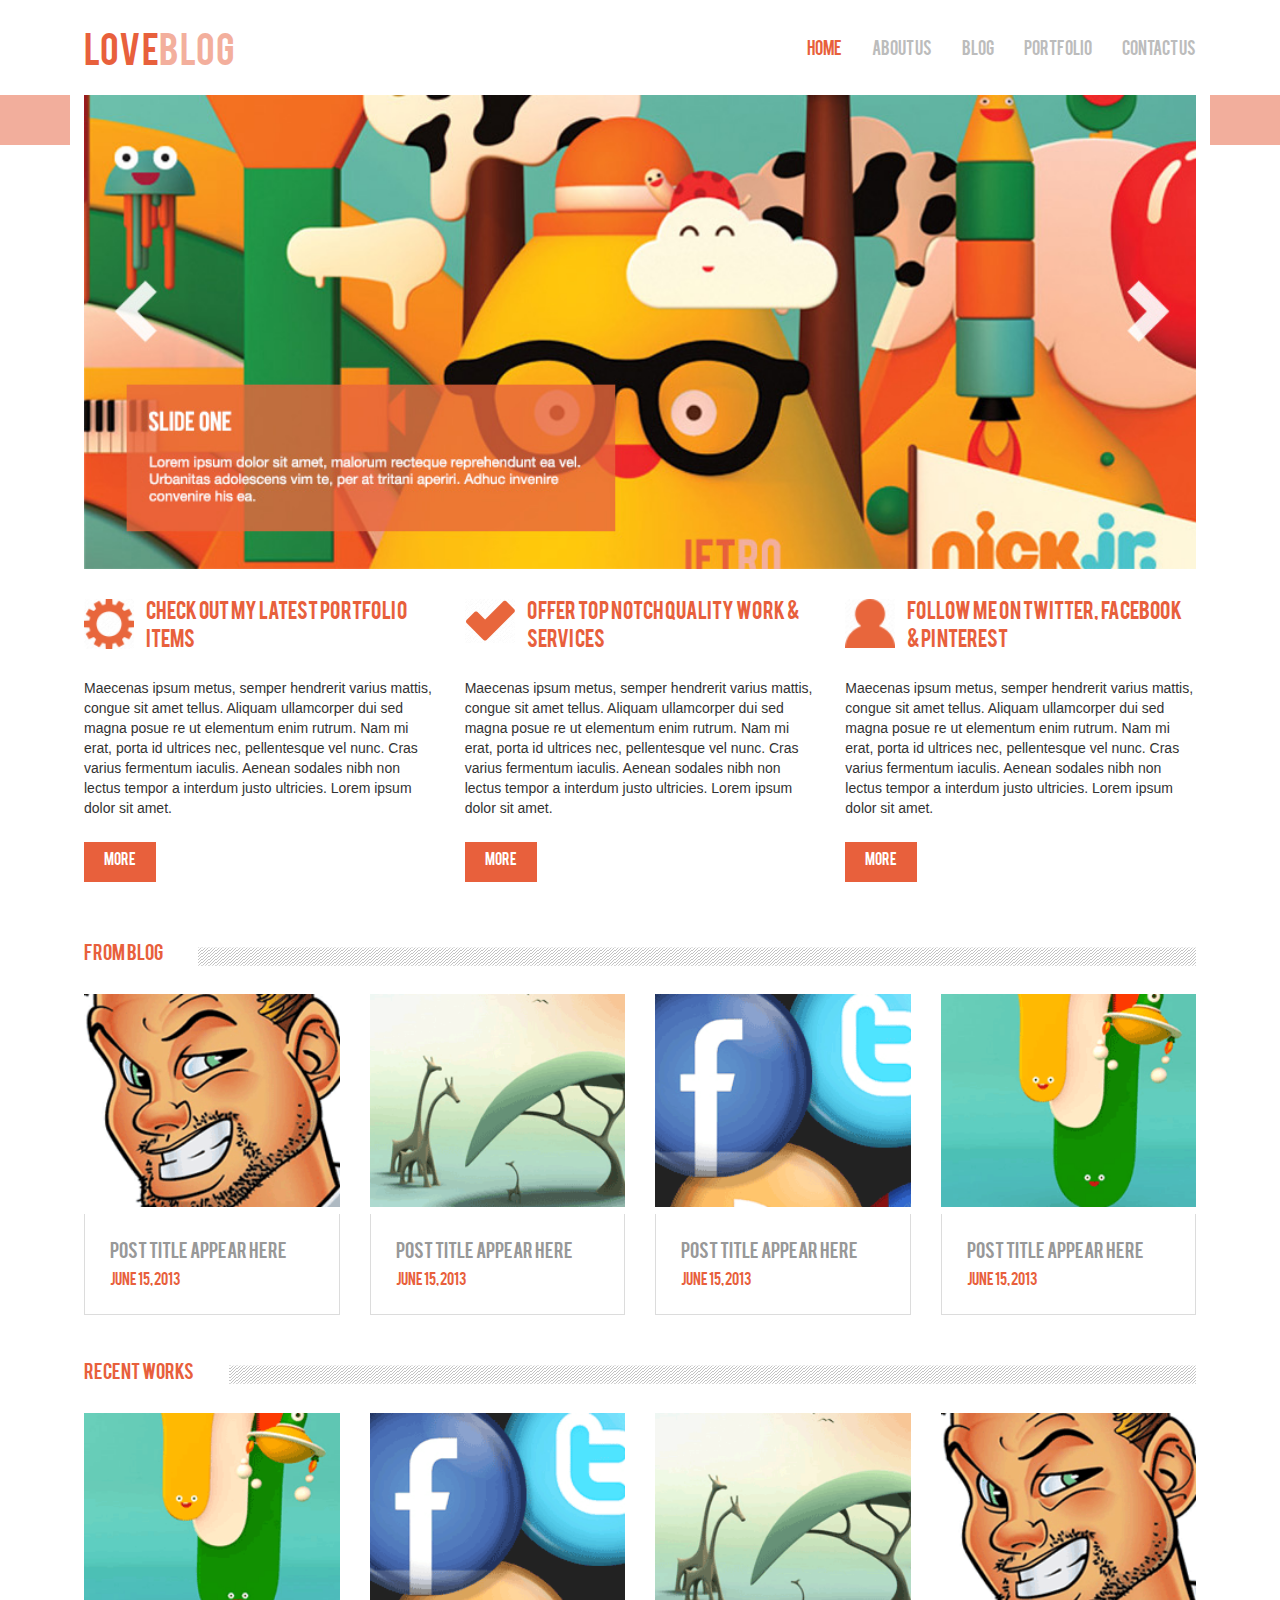
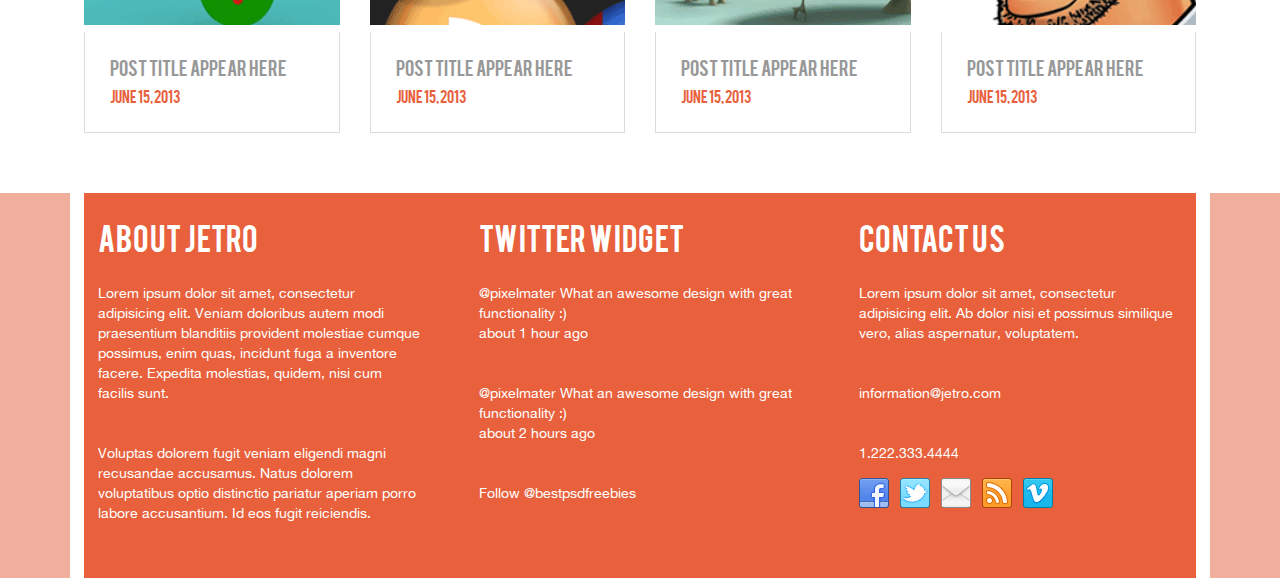
<file: index.html>
<!DOCTYPE html>
<html lang="en">
<head>
	<title>Welcome to my site: LOVEBLOG HOME</title> 
	<meta http-equiv="Content-Type" content="text/html; charset=utf-8" />
	<meta name="viewport" content="width=device-width, initial-scale=1.0">
	
	<link href="assets/css/main.css" rel="stylesheet" media="screen">
    <link href='http://fonts.googleapis.com/css?family=Open+Sans+Condensed:300|Playfair+Display:400italic' rel='stylesheet' type='text/css'/>
</head>

<body>	
	<header class="header_area">
		<nav class="navbar navbar-default navbar-fixed-top">
	      <div class="container">
	        <div class="navbar-header">
	          <button type="button" class="navbar-toggle collapsed" data-toggle="collapse" data-target="#navbar" aria-expanded="false" aria-controls="navbar">
	            <span class="sr-only">Toggle navigation</span>
	            <span class="icon-bar"></span>
	            <span class="icon-bar"></span>
	            <span class="icon-bar"></span>
	          </button>
	          <a class="navbar-brand" href="#">
	          	<h1>LOVE<span>BLOG</span></h1>
	          </a>
	        </div>
	        <div id="navbar" class="navbar-collapse collapse">
	          
	          <ul class="nav navbar-nav navbar-right">
	            <li class="active"><a href="#">home<span class="sr-only">(current)</span></a></li>
	            <li><a href="about-us.html">about us</a></li>
	            <li><a href="blog.html">blog</a></li>
	            <li><a href="portfolio.html">portfolio</a></li>
	            <li><a href="contact-us.html">contact us</a></li>
	          </ul>
	        </div><!--/.nav-collapse -->
	      </div>
	    </nav>
	</header>
	<header class="header_bottom_area"></header>
	<div class="main container">
		<div class="slider_area">
			<img src="assets/images/slider-hero.jpg" alt="LOVEBLOG IMAGEN PRINCIPAL SLIDER">
		</div>
		<section class="structure">
			<div class="row">
				<div class="col-xs-12 col-sm-12 col-md-4 col-lg-4">
					<div class="portfolio">
						<h4>Check out my latest portfolio items</h4>
						<p>Maecenas ipsum metus, semper hendrerit varius mattis, congue sit amet tellus. Aliquam ullamcorper dui sed magna posue re ut elementum enim rutrum. Nam mi erat, porta id ultrices nec, pellentesque vel nunc. Cras varius fermentum iaculis. Aenean sodales nibh non lectus tempor a interdum justo ultricies. Lorem ipsum dolor sit amet.</p>
						<a href="#" class="orangebutton" title="Read more about my portfolio">More</a>
					</div>	
				</div>
				<div class="col-xs-12 col-sm-12 col-md-4 col-lg-4">
					<div class="offer">
						<h4>Offer top notch quality work & services</h4>
						<p>Maecenas ipsum metus, semper hendrerit varius mattis, congue sit amet tellus. Aliquam ullamcorper dui sed magna posue re ut elementum enim rutrum. Nam mi erat, porta id ultrices nec, pellentesque vel nunc. Cras varius fermentum iaculis. Aenean sodales nibh non lectus tempor a interdum justo ultricies. Lorem ipsum dolor sit amet.</p>
						<a href="#" class="orangebutton" title="Read more about my portfolio">More</a>
					</div>	
				</div>
				<div class="col-xs-12 col-sm-12 col-md-4 col-lg-4">
					<div class="follow">
						<h4>Follow me on twitter, Facebook & Pinterest</h4>
						<p>Maecenas ipsum metus, semper hendrerit varius mattis, congue sit amet tellus. Aliquam ullamcorper dui sed magna posue re ut elementum enim rutrum. Nam mi erat, porta id ultrices nec, pellentesque vel nunc. Cras varius fermentum iaculis. Aenean sodales nibh non lectus tempor a interdum justo ultricies. Lorem ipsum dolor sit amet.</p>
						<a href="#" class="orangebutton" title="Read more about my portfolio">More</a>
					</div>	
				</div>
			</div>
		</section>
		<section class="from-blog">
			<h4 class="dash"><span>From Blog</span></h4>
			<div class="row">
				<div class="col-xs-12 col-sm-6 col-md-3 col-lg-3">
					<a href="#" class="post">
						<img src="./assets/images/recent1.png" alt="LOVEBLOG POST IMAGE JUNE 15, 2013">
						<div>
							<h4 class="gray">Post title appear here</h4>
							<h5>June 15, 2013</h5>
						</div>
					</a>
				</div>
				<div class="col-xs-12 col-sm-6 col-md-3 col-lg-3">
					<a href="#" class="post">
						<img src="./assets/images/recent2.png" alt="LOVEBLOG POST IMAGE JUNE 15, 2013">
						<div>
							<h4 class="gray">Post title appear here</h4>
							<h5>June 15, 2013</h5>
						</div>
					</a>
				</div>
				<div class="col-xs-12 col-sm-6 col-md-3 col-lg-3">
					<a href="#" class="post">
						<img src="./assets/images/recent3.png" alt="LOVEBLOG POST IMAGE JUNE 15, 2013">
						<div>
							<h4 class="gray">Post title appear here</h4>
							<h5>June 15, 2013</h5>
						</div>
					</a>
				</div>
				<div class="col-xs-12 col-sm-6 col-md-3 col-lg-3">
					<a href="#" class="post">
						<img src="./assets/images/recent4.png" alt="LOVEBLOG POST IMAGE JUNE 15, 2013">
						<div>
							<h4 class="gray">Post title appear here</h4>
							<h5>June 15, 2013</h5>
						</div>
					</a>
				</div>
			</div>
		</section>
		<section class="recent-works">
			<h4 class="dash"><span>Recent works</span></h4>
			<div class="row">
				<div class="col-xs-12 col-sm-6 col-md-3 col-lg-3">
					<a href="#" class="post">
						<img src="./assets/images/recent4.png" alt="LOVEBLOG POST IMAGE JUNE 15, 2013">
						<div>
							<h4 class="gray">Post title appear here</h4>
							<h5>June 15, 2013</h5>
						</div>
					</a>
				</div>
				<div class="col-xs-12 col-sm-6 col-md-3 col-lg-3">
					<a href="#" class="post">
						<img src="./assets/images/recent3.png" alt="LOVEBLOG POST IMAGE JUNE 15, 2013">
						<div>
							<h4 class="gray">Post title appear here</h4>
							<h5>June 15, 2013</h5>
						</div>
					</a>
				</div>
				<div class="col-xs-12 col-sm-6 col-md-3 col-lg-3">
					<a href="#" class="post">
						<img src="./assets/images/recent2.png" alt="LOVEBLOG POST IMAGE JUNE 15, 2013">
						<div>
							<h4 class="gray">Post title appear here</h4>
							<h5>June 15, 2013</h5>
						</div>
					</a>
				</div>
				<div class="col-xs-12 col-sm-6 col-md-3 col-lg-3">
					<a href="#" class="post">
						<img src="./assets/images/recent1.png" alt="LOVEBLOG POST IMAGE JUNE 15, 2013">
						<div>
							<h4 class="gray">Post title appear here</h4>
							<h5>June 15, 2013</h5>
						</div>
					</a>
				</div>
			</div>
		</section>
	</div>
	<footer>
		<div class="container">
			<div class="border-white">
				<div class="bg-naranja">
					<div class="row">
						<div class="col-xs-12 col-sm-12 col-md-4 col-lg-4">
							<div class="sec-footer">
								<h2>About Jetro</h2>
								<p>
									Lorem ipsum dolor sit amet, consectetur adipisicing elit. Veniam doloribus autem modi praesentium blanditiis provident molestiae cumque possimus, enim quas, incidunt fuga a inventore facere. Expedita molestias, quidem, nisi cum facilis sunt.
								</p>
								<p>
									Voluptas dolorem fugit veniam eligendi magni recusandae accusamus. Natus dolorem voluptatibus optio distinctio pariatur aperiam porro labore accusantium. Id eos fugit reiciendis.
								</p>
							</div>	
						</div>
						<div class="col-xs-12 col-sm-12 col-md-4 col-lg-4">
							<div class="sec-footer">
								<h2>Twitter Widget</h2>
								<p>
									<a href="#">@pixelmater</a> What an awesome design with great functionality :)
									<br>
									about 1 hour ago
								</p>
								<p>
									<a href="#">@pixelmater</a> What an awesome design with great functionality :)
									<br>
									about 2 hours ago
								</p>
								<p>
									Follow <a href="#">@bestpsdfreebies</a>
								</p>
							</div>	
						</div>
						<div class="col-xs-12 col-sm-12 col-md-4 col-lg-4">
							<div class="sec-footer">
								<h2>contact Us</h2>
								<p>
									Lorem ipsum dolor sit amet, consectetur adipisicing elit. Ab dolor nisi et possimus similique vero, alias aspernatur, voluptatem.
								</p>
								<p>
									<a href="#">information@jetro.com</a>
								</p>
								<a href="#">1.222.333.4444</a>
								<ul>
									<a href="#">
										<img src="./assets/images/social-fb.png" alt="LOVEBLOG FACEBOOK">
									</a>
									<a href="#">
										<img src="./assets/images/social-tw.png" alt="LOVEBLOG TWITTER">
									</a>
									<a href="#">
										<img src="./assets/images/social-mail.png" alt="LOVEBLOG MAIL">
									</a>
									<a href="#">
										<img src="./assets/images/social-wf.png" alt="LOVEBLOG WIFI">
									</a>
									<a href="#">
										<img src="./assets/images/social-vimeo.png" alt="LOVEBLOG VIMEO">
									</a>
								</ul>
							</div>	
						</div>
					</div>
				</div>	
			</div>	
		</div>
	</footer>

		<!-- BOOTSTRAP JAVASCRIPT -->
    <script src="https://code.jquery.com/jquery-1.10.2.min.js"></script>
    <script type="text/javascript" src="./assets/js/bootstrap.min.js"></script>	
</body>
</html>
</file>
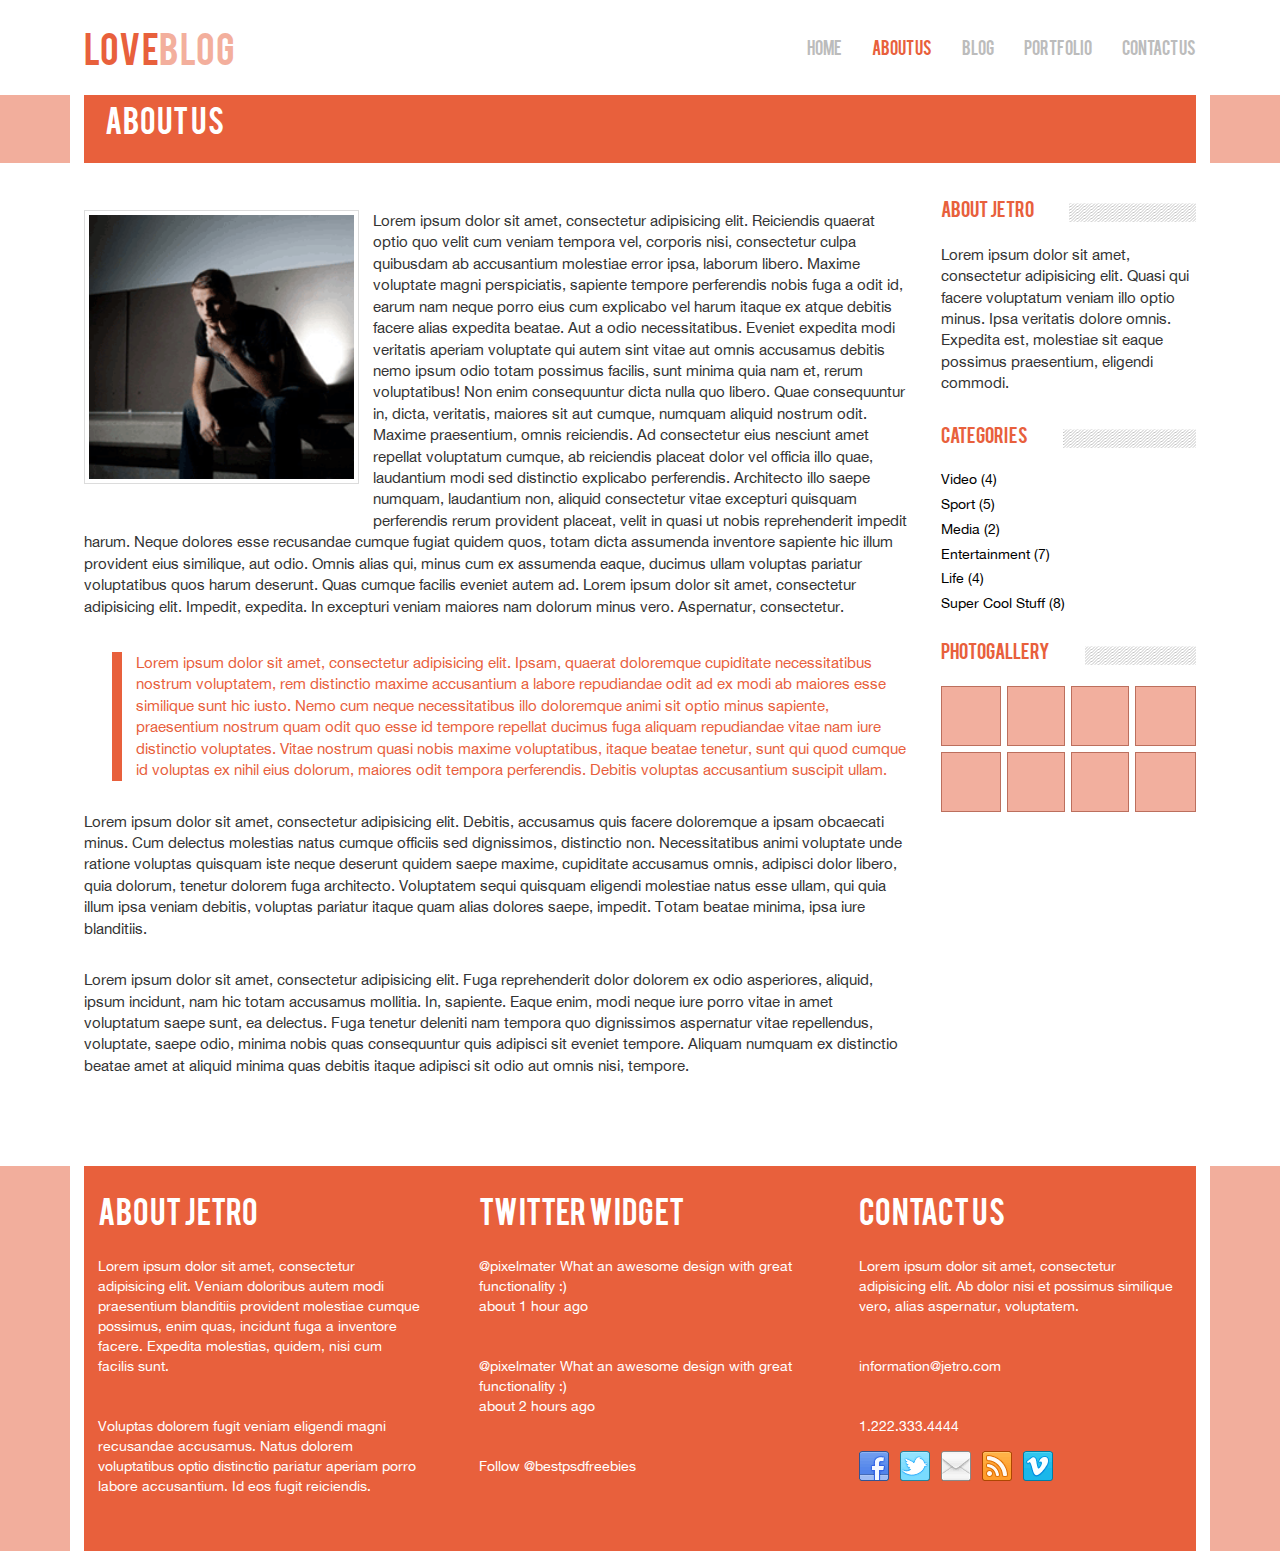
<file: about-us.html>
<!DOCTYPE html>
<html lang="en">
<head>
	<title>LOVEBLOG ABOUT US</title> 
	<meta http-equiv="Content-Type" content="text/html; charset=utf-8" />
	<meta name="viewport" content="width=device-width, initial-scale=1.0">
	
	<link href="assets/css/main.css" rel="stylesheet" media="screen">
    <link href='http://fonts.googleapis.com/css?family=Open+Sans+Condensed:300|Playfair+Display:400italic' rel='stylesheet' type='text/css'/>
</head>

<body>	
	<header class="header_area">
		<nav class="navbar navbar-default navbar-fixed-top">
	      <div class="container">
	        <div class="navbar-header">
	          <button type="button" class="navbar-toggle collapsed" data-toggle="collapse" data-target="#navbar" aria-expanded="false" aria-controls="navbar">
	            <span class="sr-only">Toggle navigation</span>
	            <span class="icon-bar"></span>
	            <span class="icon-bar"></span>
	            <span class="icon-bar"></span>
	          </button>
	          <a class="navbar-brand" href="#">
	          	<h1>LOVE<span>BLOG</span></h1>
	          </a>
	        </div>
	        <div id="navbar" class="navbar-collapse collapse">
	          
	          <ul class="nav navbar-nav navbar-right">
	            <li><a href="index.html">home</a></li>
	            <li class="active"><a href="#">about us<span class="sr-only">(current)</span></a></li>
	            <li><a href="blog.html">blog</a></li>
	            <li><a href="portfolio.html">portfolio</a></li>
	            <li><a href="contact-us.html">contact us</a></li>
	          </ul>
	        </div><!--/.nav-collapse -->
	      </div>
	    </nav>
	</header>

	<header class="header_areabaja">
		<div class="container">
			<div class="border-white">
				<div class="bg-naranja">
					<h2>ABOUT US</h2>
				</div>
			</div>
		</div>		
	</header>

	<div class="main container">
		
		<section class="body-about-us">
			<div class="row">
				<div class="col-xs-12 col-sm-8 col-md-9 col-lg-9">
					<div class="author-info">
						<div class="img-borde pull-left">
							<img src="./assets/images/author.png" alt="LOVEBLOG AUTHOR IMAGE" class="img-responsive">
						</div>
						<p>Lorem ipsum dolor sit amet, consectetur adipisicing elit. Reiciendis quaerat optio quo velit cum veniam tempora vel, corporis nisi, consectetur culpa quibusdam ab accusantium molestiae error ipsa, laborum libero. Maxime voluptate magni perspiciatis, sapiente tempore perferendis nobis fuga a odit id, earum nam neque porro eius cum explicabo vel harum itaque ex atque debitis facere alias expedita beatae. Aut a odio necessitatibus. Eveniet expedita modi veritatis aperiam voluptate qui autem sint vitae aut omnis accusamus debitis nemo ipsum odio totam possimus facilis, sunt minima quia nam et, rerum voluptatibus! Non enim consequuntur dicta nulla quo libero. Quae consequuntur in, dicta, veritatis, maiores sit aut cumque, numquam aliquid nostrum odit. Maxime praesentium, omnis reiciendis. Ad consectetur eius nesciunt amet repellat voluptatum cumque, ab reiciendis placeat dolor vel officia illo quae, laudantium modi sed distinctio explicabo perferendis. Architecto illo saepe numquam, laudantium non, aliquid consectetur vitae excepturi quisquam perferendis rerum provident placeat, velit in quasi ut nobis reprehenderit impedit harum. Neque dolores esse recusandae cumque fugiat quidem quos, totam dicta assumenda inventore sapiente hic illum provident eius similique, aut odio. Omnis alias qui, minus cum ex assumenda eaque, ducimus ullam voluptas pariatur voluptatibus quos harum deserunt. Quas cumque facilis eveniet autem ad. Lorem ipsum dolor sit amet, consectetur adipisicing elit. Impedit, expedita. In excepturi veniam maiores nam dolorum minus vero. Aspernatur, consectetur.</p>
						<p class="orangetext">Lorem ipsum dolor sit amet, consectetur adipisicing elit. Ipsam, quaerat doloremque cupiditate necessitatibus nostrum voluptatem, rem distinctio maxime accusantium a labore repudiandae odit ad ex modi ab maiores esse similique sunt hic iusto. Nemo cum neque necessitatibus illo doloremque animi sit optio minus sapiente, praesentium nostrum quam odit quo esse id tempore repellat ducimus fuga aliquam repudiandae vitae nam iure distinctio voluptates. Vitae nostrum quasi nobis maxime voluptatibus, itaque beatae tenetur, sunt qui quod cumque id voluptas ex nihil eius dolorum, maiores odit tempora perferendis. Debitis voluptas accusantium suscipit ullam.</p>
						<p>Lorem ipsum dolor sit amet, consectetur adipisicing elit. Debitis, accusamus quis facere doloremque a ipsam obcaecati minus. Cum delectus molestias natus cumque officiis sed dignissimos, distinctio non. Necessitatibus animi voluptate unde ratione voluptas quisquam iste neque deserunt quidem saepe maxime, cupiditate accusamus omnis, adipisci dolor libero, quia dolorum, tenetur dolorem fuga architecto. Voluptatem sequi quisquam eligendi molestiae natus esse ullam, qui quia illum ipsa veniam debitis, voluptas pariatur itaque quam alias dolores saepe, impedit. Totam beatae minima, ipsa iure blanditiis.</p>
						<p>Lorem ipsum dolor sit amet, consectetur adipisicing elit. Fuga reprehenderit dolor dolorem ex odio asperiores, aliquid, ipsum incidunt, nam hic totam accusamus mollitia. In, sapiente. Eaque enim, modi neque iure porro vitae in amet voluptatum saepe sunt, ea delectus. Fuga tenetur deleniti nam tempora quo dignissimos aspernatur vitae repellendus, voluptate, saepe odio, minima nobis quas consequuntur quis adipisci sit eveniet tempore. Aliquam numquam ex distinctio beatae amet at aliquid minima quas debitis itaque adipisci sit odio aut omnis nisi, tempore.</p>
					</div>	
				</div>
				<aside class="col-xs-12 col-sm-4 col-md-3 col-lg-3">
					<h4 class="dash lessmg"><span>About Jetro</span></h4>
					<p>Lorem ipsum dolor sit amet, consectetur adipisicing elit. Quasi qui facere voluptatum veniam illo optio minus. Ipsa veritatis dolore omnis. Expedita est, molestiae sit eaque possimus praesentium, eligendi commodi.</p>
					<h4 class="dash lessmg"><span>Categories</span></h4>
						<ul>
							<li><a href="#">Video (4)</a></li>
							<li><a href="#">Sport (5)</a></li>
							<li><a href="#">Media (2)</a></li>
							<li><a href="#">Entertainment (7)</a></li>
							<li><a href="#">Life (4)</a></li>
							<li><a href="#">Super Cool Stuff (8)</a></li>
						</ul>
					<h4 class="dash lessmg"><span>Photogallery</span></h4>
					<div class="row mg-0 mb-6">
						<div class="col-xs-3 col-sm-3 col-md-3 col-lg-3 pd-0 pr-3">
							<div class="orangebox"></div>
						</div>
						<div class="col-xs-3 col-sm-3 col-md-3 col-lg-3 pd-0 plr-3">
							<div class="orangebox"></div>
						</div>
						<div class="col-xs-3 col-sm-3 col-md-3 col-lg-3 pd-0 plr-3">
							<div class="orangebox"></div>
						</div>
						<div class="col-xs-3 col-sm-3 col-md-3 col-lg-3 pd-0 pl-3">
							<div class="orangebox"></div>
						</div>
					</div>
					<div class="row mg-0">
						<div class="col-xs-3 col-sm-3 col-md-3 col-lg-3 pd-0 pr-3">
							<div class="orangebox"></div>
						</div>
						<div class="col-xs-3 col-sm-3 col-md-3 col-lg-3 pd-0 plr-3">
							<div class="orangebox"></div>
						</div>
						<div class="col-xs-3 col-sm-3 col-md-3 col-lg-3 pd-0 plr-3">
							<div class="orangebox"></div>
						</div>
						<div class="col-xs-3 col-sm-3 col-md-3 col-lg-3 pd-0 pl-3">
							<div class="orangebox"></div>
						</div>
					</div>
				</aside>
			</div>
		</section>
	</div>
	<footer>
		<div class="container">
			<div class="border-white">
				<div class="bg-naranja">
					<div class="row">
						<div class="col-xs-12 col-sm-12 col-md-4 col-lg-4">
							<div class="sec-footer">
								<h2>About Jetro</h2>
								<p>
									Lorem ipsum dolor sit amet, consectetur adipisicing elit. Veniam doloribus autem modi praesentium blanditiis provident molestiae cumque possimus, enim quas, incidunt fuga a inventore facere. Expedita molestias, quidem, nisi cum facilis sunt.
								</p>
								<p>
									Voluptas dolorem fugit veniam eligendi magni recusandae accusamus. Natus dolorem voluptatibus optio distinctio pariatur aperiam porro labore accusantium. Id eos fugit reiciendis.
								</p>
							</div>	
						</div>
						<div class="col-xs-12 col-sm-12 col-md-4 col-lg-4">
							<div class="sec-footer">
								<h2>Twitter Widget</h2>
								<p>
									<a href="#">@pixelmater</a> What an awesome design with great functionality :)
									<br>
									about 1 hour ago
								</p>
								<p>
									<a href="#">@pixelmater</a> What an awesome design with great functionality :)
									<br>
									about 2 hours ago
								</p>
								<p>
									Follow <a href="#">@bestpsdfreebies</a>
								</p>
							</div>	
						</div>
						<div class="col-xs-12 col-sm-12 col-md-4 col-lg-4">
							<div class="sec-footer">
								<h2>contact Us</h2>
								<p>
									Lorem ipsum dolor sit amet, consectetur adipisicing elit. Ab dolor nisi et possimus similique vero, alias aspernatur, voluptatem.
								</p>
								<p>
									<a href="#">information@jetro.com</a>
								</p>
								<a href="#">1.222.333.4444</a>
								<ul>
									<a href="#">
										<img src="./assets/images/social-fb.png" alt="LOVEBLOG FACEBOOK">
									</a>
									<a href="#">
										<img src="./assets/images/social-tw.png" alt="LOVEBLOG TWITTER">
									</a>
									<a href="#">
										<img src="./assets/images/social-mail.png" alt="LOVEBLOG MAIL">
									</a>
									<a href="#">
										<img src="./assets/images/social-wf.png" alt="LOVEBLOG WIFI">
									</a>
									<a href="#">
										<img src="./assets/images/social-vimeo.png" alt="LOVEBLOG VIMEO">
									</a>
								</ul>
							</div>	
						</div>
					</div>
				</div>	
			</div>	
		</div>
	</footer>

		<!-- BOOTSTRAP JAVASCRIPT -->
    <script src="https://code.jquery.com/jquery-1.10.2.min.js"></script>
    <script type="text/javascript" src="./assets/js/bootstrap.min.js"></script>	
</body>
</html>
</file>
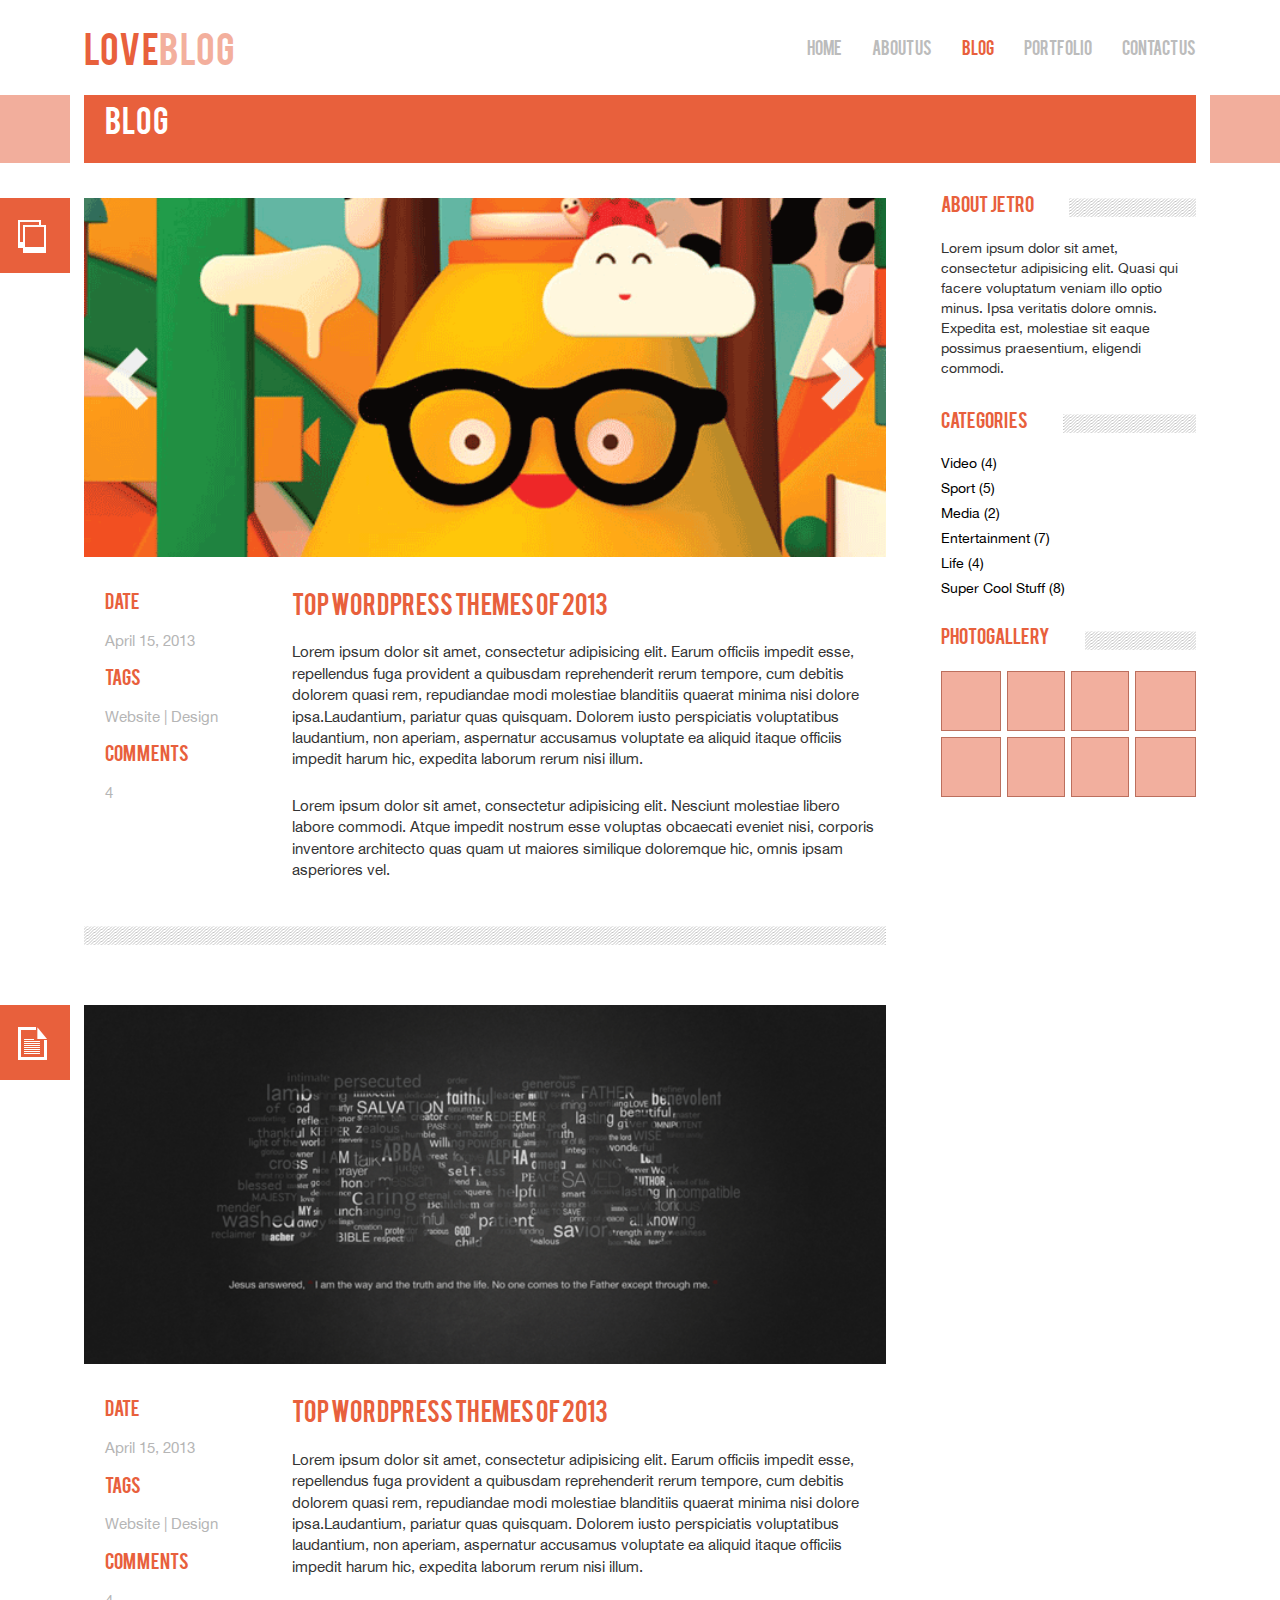
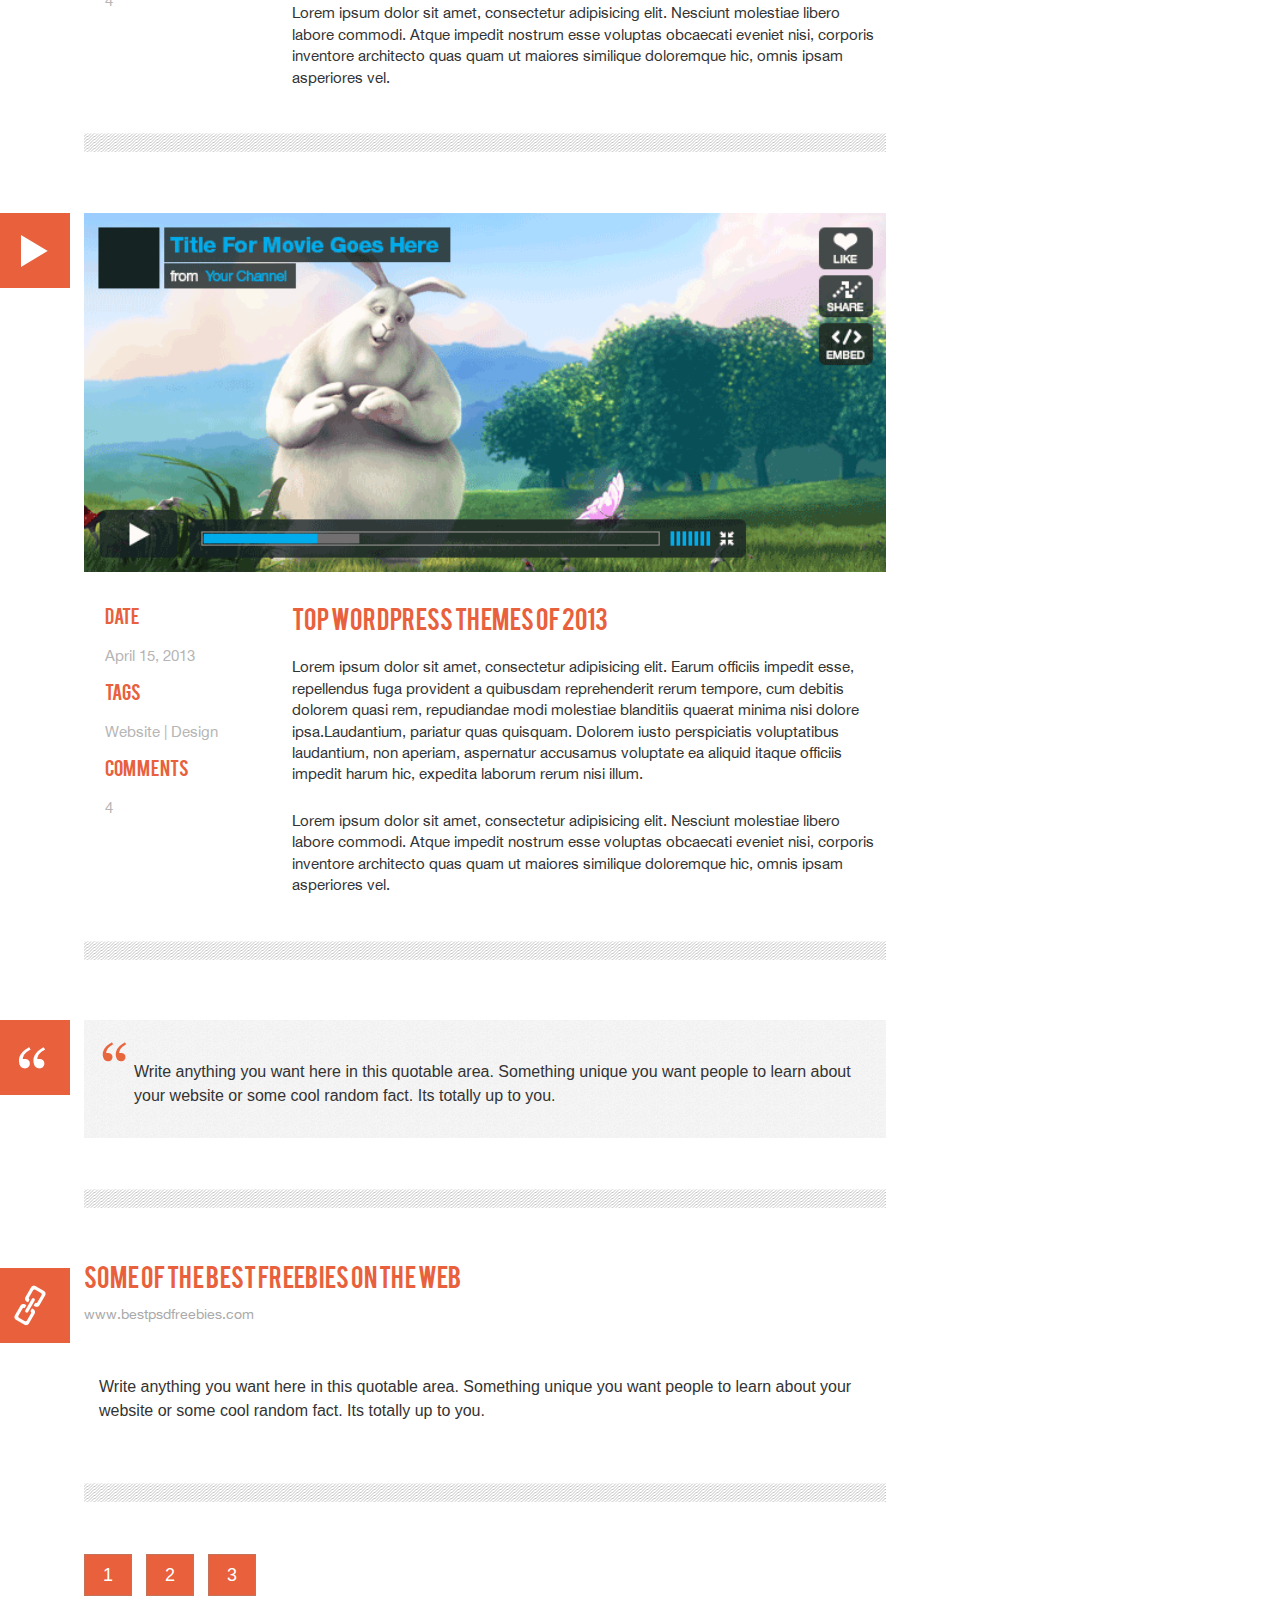
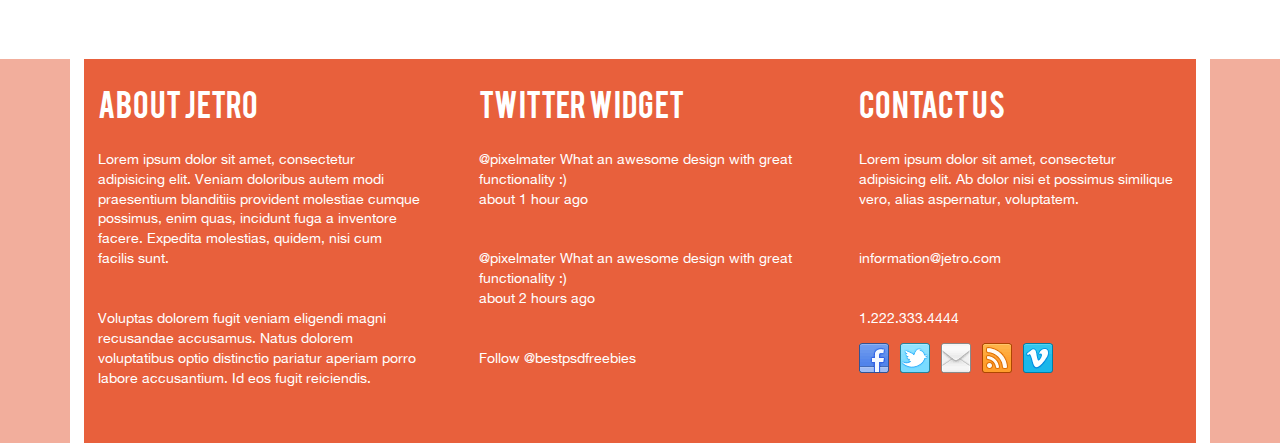
<file: blog.html>
<!DOCTYPE html>
<html lang="en">
<head>
	<title>LOVEBLOG BLOG</title> 
	<meta http-equiv="Content-Type" content="text/html; charset=utf-8" />
	<meta name="viewport" content="width=device-width, initial-scale=1.0">
	
	<link href="assets/css/main.css" rel="stylesheet" media="screen">
    <link href='http://fonts.googleapis.com/css?family=Open+Sans+Condensed:300|Playfair+Display:400italic' rel='stylesheet' type='text/css'/>
</head>

<body>	
	<header class="header_area">
		<nav class="navbar navbar-default navbar-fixed-top">
	      <div class="container">
	        <div class="navbar-header">
	          <button type="button" class="navbar-toggle collapsed" data-toggle="collapse" data-target="#navbar" aria-expanded="false" aria-controls="navbar">
	            <span class="sr-only">Toggle navigation</span>
	            <span class="icon-bar"></span>
	            <span class="icon-bar"></span>
	            <span class="icon-bar"></span>
	          </button>
	          <a class="navbar-brand" href="#">
	          	<h1>LOVE<span>BLOG</span></h1>
	          </a>
	        </div>
	        <div id="navbar" class="navbar-collapse collapse">
	          
	          <ul class="nav navbar-nav navbar-right">
	            <li><a href="index.html">home</a></li>
	            <li><a href="about-us.html">about us</a></li>
	            <li class="active"><a href="#">blog<span class="sr-only">(current)</span></a></li>
	            <li><a href="portfolio.html">portfolio</a></li>
	            <li><a href="contact-us.html">contact us</a></li>
	          </ul>
	        </div><!--/.nav-collapse -->
	      </div>
	    </nav>
	</header>

	<header class="header_areabaja">
		<div class="container">
			<div class="border-white">
				<div class="bg-naranja">
					<h2>BLOG</h2>
				</div>
			</div>
		</div>		
	</header>

	<div class="main container">
		
		<section class="body-blog">
			<div class="row">
				<div class="col-xs-12 col-sm-8 col-md-9 col-lg-9 pr-40">
					<img src="./assets/images/icon1.png" alt="LOVEBLOG ICON" class="position-absolute img-icon">
					<img src="./assets/images/post1.png" alt="LOVEBLOG BLOG SLIDER IMAGE" class="img-responsive w-100">
					<div class="row blog-main">
						<div class="col-xs-4 col-sm-4 col-md-3 col-lg-3">
							<div class="sidebar">
								<h4>Date</h4>
								<p>April 15, 2013</p>
								<h4>Tags</h4>
								<p>Website | Design</p>
								<h4>Comments</h4>
								<p>4</p>
							</div>
						</div>
						<div class="col-xs-8 col-sm-8 col-md-9 col-lg-9">
							<h3>Top Wordpress Themes of 2013</h3>
							<p>Lorem ipsum dolor sit amet, consectetur adipisicing elit. Earum officiis impedit esse, repellendus fuga provident a quibusdam reprehenderit rerum tempore, cum debitis dolorem quasi rem, repudiandae modi molestiae blanditiis quaerat minima nisi dolore ipsa.Laudantium, pariatur quas quisquam. Dolorem iusto perspiciatis voluptatibus laudantium, non aperiam, aspernatur accusamus voluptate ea aliquid itaque officiis impedit harum hic, expedita laborum rerum nisi illum.</p>
							<p>Lorem ipsum dolor sit amet, consectetur adipisicing elit. Nesciunt molestiae libero labore commodi. Atque impedit nostrum esse voluptas obcaecati eveniet nisi, corporis inventore architecto quas quam ut maiores similique doloremque hic, omnis ipsam asperiores vel.</p>
						</div>
					</div>
					<div class="dash only"></div>
					<img src="./assets/images/icon2.png" alt="LOVEBLOG ICON" class="position-absolute img-icon">
					<img src="./assets/images/post2.png" alt="LOVEBLOG BLOG SLIDER IMAGE" class="img-responsive w-100">
					<div class="row blog-main">
						<div class="col-xs-4 col-sm-4 col-md-3 col-lg-3">
							<div class="sidebar">
								<h4>Date</h4>
								<p>April 15, 2013</p>
								<h4>Tags</h4>
								<p>Website | Design</p>
								<h4>Comments</h4>
								<p>4</p>
							</div>
						</div>
						<div class="col-xs-8 col-sm-8 col-md-9 col-lg-9">
							<h3>Top Wordpress Themes of 2013</h3>
							<p>Lorem ipsum dolor sit amet, consectetur adipisicing elit. Earum officiis impedit esse, repellendus fuga provident a quibusdam reprehenderit rerum tempore, cum debitis dolorem quasi rem, repudiandae modi molestiae blanditiis quaerat minima nisi dolore ipsa.Laudantium, pariatur quas quisquam. Dolorem iusto perspiciatis voluptatibus laudantium, non aperiam, aspernatur accusamus voluptate ea aliquid itaque officiis impedit harum hic, expedita laborum rerum nisi illum.</p>
							<p>Lorem ipsum dolor sit amet, consectetur adipisicing elit. Nesciunt molestiae libero labore commodi. Atque impedit nostrum esse voluptas obcaecati eveniet nisi, corporis inventore architecto quas quam ut maiores similique doloremque hic, omnis ipsam asperiores vel.</p>
						</div>
					</div>
					<div class="dash only"></div>
					<img src="./assets/images/icon3.png" alt="LOVEBLOG ICON" class="position-absolute img-icon">
					<img src="./assets/images/post3.png" alt="LOVEBLOG BLOG SLIDER IMAGE" class="img-responsive w-100">
					<div class="row blog-main">
						<div class="col-xs-4 col-sm-4 col-md-3 col-lg-3">
							<div class="sidebar">
								<h4>Date</h4>
								<p>April 15, 2013</p>
								<h4>Tags</h4>
								<p>Website | Design</p>
								<h4>Comments</h4>
								<p>4</p>
							</div>
						</div>
						<div class="col-xs-8 col-sm-8 col-md-9 col-lg-9">
							<h3>Top Wordpress Themes of 2013</h3>
							<p>Lorem ipsum dolor sit amet, consectetur adipisicing elit. Earum officiis impedit esse, repellendus fuga provident a quibusdam reprehenderit rerum tempore, cum debitis dolorem quasi rem, repudiandae modi molestiae blanditiis quaerat minima nisi dolore ipsa.Laudantium, pariatur quas quisquam. Dolorem iusto perspiciatis voluptatibus laudantium, non aperiam, aspernatur accusamus voluptate ea aliquid itaque officiis impedit harum hic, expedita laborum rerum nisi illum.</p>
							<p>Lorem ipsum dolor sit amet, consectetur adipisicing elit. Nesciunt molestiae libero labore commodi. Atque impedit nostrum esse voluptas obcaecati eveniet nisi, corporis inventore architecto quas quam ut maiores similique doloremque hic, omnis ipsam asperiores vel.</p>
						</div>
					</div>
					<div class="dash only"></div>
					<img src="./assets/images/icon4.png" alt="LOVEBLOG ICON" class="position-absolute img-icon">
					<p class="bg-quote"><img src="./assets/images/quote.png" alt="LOVEBLOG QUOT IMAGE" class="position-absolute img-quote">Write anything you want here in this quotable area. Something unique you want people to learn about your website or some cool random fact. Its totally up to you.</p>
					<div class="dash only mb-60"></div>
					<img src="./assets/images/icon5.png" alt="LOVEBLOG ICON" class="position-absolute img-icon">
					<h3>SOME OF THE BEST FREEBIES ON THE WEB</h3>
					<a href="#" class="www-best">www.bestpsdfreebies.com</a>
					<p class="blog-text">Write anything you want here in this quotable area. Something unique you want people to learn about your website or some cool random fact. Its totally up to you.</p>
					<div class="dash only"></div>
					<ul class="paginacion">
						<li><a href="#" class="active">1</a></li>
						<li><a href="#" class="active">2</a></li>
						<li><a href="#" class="active">3</a></li>
					</ul>
				</div>
				<aside class="col-xs-12 col-sm-4 col-md-3 col-lg-3">
					<h4 class="dash lessmg"><span>About Jetro</span></h4>
					<p>Lorem ipsum dolor sit amet, consectetur adipisicing elit. Quasi qui facere voluptatum veniam illo optio minus. Ipsa veritatis dolore omnis. Expedita est, molestiae sit eaque possimus praesentium, eligendi commodi.</p>
					<h4 class="dash lessmg"><span>Categories</span></h4>
						<ul>
							<li><a href="#">Video (4)</a></li>
							<li><a href="#">Sport (5)</a></li>
							<li><a href="#">Media (2)</a></li>
							<li><a href="#">Entertainment (7)</a></li>
							<li><a href="#">Life (4)</a></li>
							<li><a href="#">Super Cool Stuff (8)</a></li>
						</ul>
					<h4 class="dash lessmg"><span>Photogallery</span></h4>
					<div class="row mg-0 mb-6">
						<div class="col-xs-3 col-sm-3 col-md-3 col-lg-3 pd-0 pr-3">
							<div class="orangebox"></div>
						</div>
						<div class="col-xs-3 col-sm-3 col-md-3 col-lg-3 pd-0 plr-3">
							<div class="orangebox"></div>
						</div>
						<div class="col-xs-3 col-sm-3 col-md-3 col-lg-3 pd-0 plr-3">
							<div class="orangebox"></div>
						</div>
						<div class="col-xs-3 col-sm-3 col-md-3 col-lg-3 pd-0 pl-3">
							<div class="orangebox"></div>
						</div>
					</div>
					<div class="row mg-0">
						<div class="col-xs-3 col-sm-3 col-md-3 col-lg-3 pd-0 pr-3">
							<div class="orangebox"></div>
						</div>
						<div class="col-xs-3 col-sm-3 col-md-3 col-lg-3 pd-0 plr-3">
							<div class="orangebox"></div>
						</div>
						<div class="col-xs-3 col-sm-3 col-md-3 col-lg-3 pd-0 plr-3">
							<div class="orangebox"></div>
						</div>
						<div class="col-xs-3 col-sm-3 col-md-3 col-lg-3 pd-0 pl-3">
							<div class="orangebox"></div>
						</div>
					</div>
				</aside>
			</div>
		</section>
	</div>
	<footer>
		<div class="container">
			<div class="border-white">
				<div class="bg-naranja">
					<div class="row">
						<div class="col-xs-12 col-sm-12 col-md-4 col-lg-4">
							<div class="sec-footer">
								<h2>About Jetro</h2>
								<p>
									Lorem ipsum dolor sit amet, consectetur adipisicing elit. Veniam doloribus autem modi praesentium blanditiis provident molestiae cumque possimus, enim quas, incidunt fuga a inventore facere. Expedita molestias, quidem, nisi cum facilis sunt.
								</p>
								<p>
									Voluptas dolorem fugit veniam eligendi magni recusandae accusamus. Natus dolorem voluptatibus optio distinctio pariatur aperiam porro labore accusantium. Id eos fugit reiciendis.
								</p>
							</div>	
						</div>
						<div class="col-xs-12 col-sm-12 col-md-4 col-lg-4">
							<div class="sec-footer">
								<h2>Twitter Widget</h2>
								<p>
									<a href="#">@pixelmater</a> What an awesome design with great functionality :)
									<br>
									about 1 hour ago
								</p>
								<p>
									<a href="#">@pixelmater</a> What an awesome design with great functionality :)
									<br>
									about 2 hours ago
								</p>
								<p>
									Follow <a href="#">@bestpsdfreebies</a>
								</p>
							</div>	
						</div>
						<div class="col-xs-12 col-sm-12 col-md-4 col-lg-4">
							<div class="sec-footer">
								<h2>contact Us</h2>
								<p>
									Lorem ipsum dolor sit amet, consectetur adipisicing elit. Ab dolor nisi et possimus similique vero, alias aspernatur, voluptatem.
								</p>
								<p>
									<a href="#">information@jetro.com</a>
								</p>
								<a href="#">1.222.333.4444</a>
								<ul>
									<a href="#">
										<img src="./assets/images/social-fb.png" alt="LOVEBLOG FACEBOOK">
									</a>
									<a href="#">
										<img src="./assets/images/social-tw.png" alt="LOVEBLOG TWITTER">
									</a>
									<a href="#">
										<img src="./assets/images/social-mail.png" alt="LOVEBLOG MAIL">
									</a>
									<a href="#">
										<img src="./assets/images/social-wf.png" alt="LOVEBLOG WIFI">
									</a>
									<a href="#">
										<img src="./assets/images/social-vimeo.png" alt="LOVEBLOG VIMEO">
									</a>
								</ul>
							</div>	
						</div>
					</div>
				</div>	
			</div>	
		</div>
	</footer>

		<!-- BOOTSTRAP JAVASCRIPT -->
    <script src="https://code.jquery.com/jquery-1.10.2.min.js"></script>
    <script type="text/javascript" src="./assets/js/bootstrap.min.js"></script>	
</body>
</html>
</file>
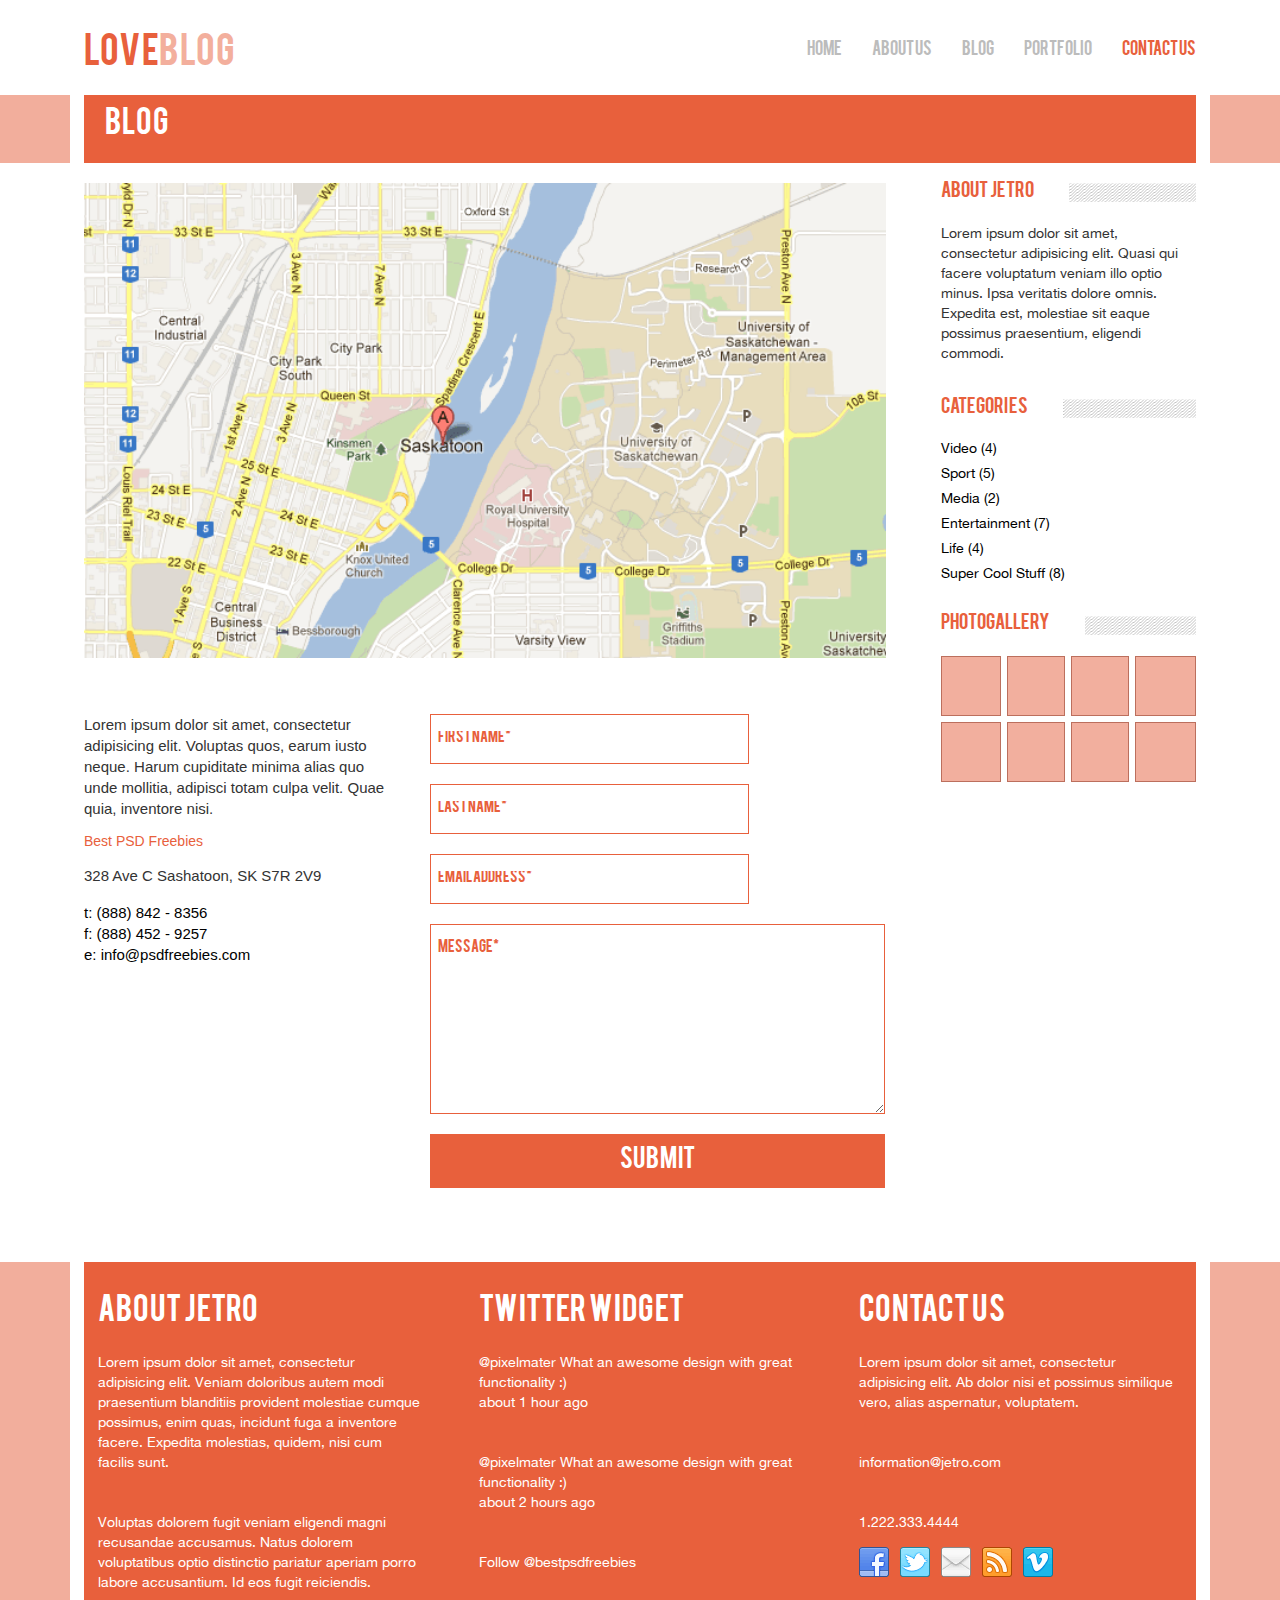
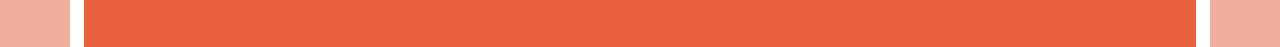
<file: contact-us.html>
<!DOCTYPE html>
<html lang="en">
<head>
	<title>LOVEBLOG BLOG</title> 
	<meta http-equiv="Content-Type" content="text/html; charset=utf-8" />
	<meta name="viewport" content="width=device-width, initial-scale=1.0">
	
	<link href="assets/css/main.css" rel="stylesheet" media="screen">
    <link href='http://fonts.googleapis.com/css?family=Open+Sans+Condensed:300|Playfair+Display:400italic' rel='stylesheet' type='text/css'/>
</head>

<body>	
	<header class="header_area">
		<nav class="navbar navbar-default navbar-fixed-top">
	      <div class="container">
	        <div class="navbar-header">
	          <button type="button" class="navbar-toggle collapsed" data-toggle="collapse" data-target="#navbar" aria-expanded="false" aria-controls="navbar">
	            <span class="sr-only">Toggle navigation</span>
	            <span class="icon-bar"></span>
	            <span class="icon-bar"></span>
	            <span class="icon-bar"></span>
	          </button>
	          <a class="navbar-brand" href="#">
	          	<h1>LOVE<span>BLOG</span></h1>
	          </a>
	        </div>
	        <div id="navbar" class="navbar-collapse collapse">
	          
	          <ul class="nav navbar-nav navbar-right">
	            <li><a href="index.html">home</a></li>
	            <li><a href="about-us.html">about us</a></li>
	            <li><a href="blog.html">blog</a></li>
	            <li><a href="portfolio.html">portfolio</a></li>
	            <li class="active"><a href="#">contact us<span class="sr-only">(current)</span></a></li>
	          </ul>
	        </div><!--/.nav-collapse -->
	      </div>
	    </nav>
	</header>

	<header class="header_areabaja">
		<div class="container">
			<div class="border-white">
				<div class="bg-naranja">
					<h2>BLOG</h2>
				</div>
			</div>
		</div>		
	</header>

	<div class="main container">
		
		<section>
			<div class="row">
				<div class="col-xs-12 col-sm-8 col-md-9 col-lg-9 pr-40">
					<img src="./assets/images/map.png" alt="LOVEBLOG CONTACT US MAPA IMAGE" class="img-responsive w-100">
					<div class="row body-contact">
						<div class="col-xs-12 col-sm-6 col-md-5 col-lg-5">
							<div class="sidebar">
								<p>
									Lorem ipsum dolor sit amet, consectetur adipisicing elit. Voluptas quos, earum iusto neque. Harum cupiditate minima alias quo unde mollitia, adipisci totam culpa velit. Quae quia, inventore nisi.
								</p>
								<h5>Best PSD Freebies</h5>
								<p>328 Ave C Sashatoon, SK S7R 2V9</p>
								<p>
									<a href="#">t: (888) 842 - 8356</a>
									<a href="#">f: (888) 452 - 9257</a>
									<a href="#">e: info@psdfreebies.com</a>
								</p>
							</div>
						</div>
						<div class="col-xs-12 col-sm-6 col-md-7 col-lg-7">
							<form name="contact-us">
								<input type="text" name="first-name" placeholder="FIRST NAME*">
								<input type="text" name="last-name" placeholder="LAST NAME*">
								<input type="text" name="email-address" placeholder="EMAIL ADDRESS*">
								<textarea type="text" name="message" placeholder="MESSAGE*" rows="8"></textarea>
							</form>
							<button type="submit" name="submit" class="submit w-100">
							SUBMIT
							</button>
						</div>
					</div>
				</div>
				<aside class="col-xs-12 col-sm-4 col-md-3 col-lg-3">
					<h4 class="dash lessmg"><span>About Jetro</span></h4>
					<p>Lorem ipsum dolor sit amet, consectetur adipisicing elit. Quasi qui facere voluptatum veniam illo optio minus. Ipsa veritatis dolore omnis. Expedita est, molestiae sit eaque possimus praesentium, eligendi commodi.</p>
					<h4 class="dash lessmg"><span>Categories</span></h4>
						<ul>
							<li><a href="#">Video (4)</a></li>
							<li><a href="#">Sport (5)</a></li>
							<li><a href="#">Media (2)</a></li>
							<li><a href="#">Entertainment (7)</a></li>
							<li><a href="#">Life (4)</a></li>
							<li><a href="#">Super Cool Stuff (8)</a></li>
						</ul>
					<h4 class="dash lessmg"><span>Photogallery</span></h4>
					<div class="row mg-0 mb-6">
						<div class="col-xs-3 col-sm-3 col-md-3 col-lg-3 pd-0 pr-3">
							<div class="orangebox"></div>
						</div>
						<div class="col-xs-3 col-sm-3 col-md-3 col-lg-3 pd-0 plr-3">
							<div class="orangebox"></div>
						</div>
						<div class="col-xs-3 col-sm-3 col-md-3 col-lg-3 pd-0 plr-3">
							<div class="orangebox"></div>
						</div>
						<div class="col-xs-3 col-sm-3 col-md-3 col-lg-3 pd-0 pl-3">
							<div class="orangebox"></div>
						</div>
					</div>
					<div class="row mg-0">
						<div class="col-xs-3 col-sm-3 col-md-3 col-lg-3 pd-0 pr-3">
							<div class="orangebox"></div>
						</div>
						<div class="col-xs-3 col-sm-3 col-md-3 col-lg-3 pd-0 plr-3">
							<div class="orangebox"></div>
						</div>
						<div class="col-xs-3 col-sm-3 col-md-3 col-lg-3 pd-0 plr-3">
							<div class="orangebox"></div>
						</div>
						<div class="col-xs-3 col-sm-3 col-md-3 col-lg-3 pd-0 pl-3">
							<div class="orangebox"></div>
						</div>
					</div>
				</aside>
			</div>
		</section>
	</div>
	<footer>
		<div class="container">
			<div class="border-white">
				<div class="bg-naranja">
					<div class="row">
						<div class="col-xs-12 col-sm-12 col-md-4 col-lg-4">
							<div class="sec-footer">
								<h2>About Jetro</h2>
								<p>
									Lorem ipsum dolor sit amet, consectetur adipisicing elit. Veniam doloribus autem modi praesentium blanditiis provident molestiae cumque possimus, enim quas, incidunt fuga a inventore facere. Expedita molestias, quidem, nisi cum facilis sunt.
								</p>
								<p>
									Voluptas dolorem fugit veniam eligendi magni recusandae accusamus. Natus dolorem voluptatibus optio distinctio pariatur aperiam porro labore accusantium. Id eos fugit reiciendis.
								</p>
							</div>	
						</div>
						<div class="col-xs-12 col-sm-12 col-md-4 col-lg-4">
							<div class="sec-footer">
								<h2>Twitter Widget</h2>
								<p>
									<a href="#">@pixelmater</a> What an awesome design with great functionality :)
									<br>
									about 1 hour ago
								</p>
								<p>
									<a href="#">@pixelmater</a> What an awesome design with great functionality :)
									<br>
									about 2 hours ago
								</p>
								<p>
									Follow <a href="#">@bestpsdfreebies</a>
								</p>
							</div>	
						</div>
						<div class="col-xs-12 col-sm-12 col-md-4 col-lg-4">
							<div class="sec-footer">
								<h2>contact Us</h2>
								<p>
									Lorem ipsum dolor sit amet, consectetur adipisicing elit. Ab dolor nisi et possimus similique vero, alias aspernatur, voluptatem.
								</p>
								<p>
									<a href="#">information@jetro.com</a>
								</p>
								<a href="#">1.222.333.4444</a>
								<ul>
									<a href="#">
										<img src="./assets/images/social-fb.png" alt="LOVEBLOG FACEBOOK">
									</a>
									<a href="#">
										<img src="./assets/images/social-tw.png" alt="LOVEBLOG TWITTER">
									</a>
									<a href="#">
										<img src="./assets/images/social-mail.png" alt="LOVEBLOG MAIL">
									</a>
									<a href="#">
										<img src="./assets/images/social-wf.png" alt="LOVEBLOG WIFI">
									</a>
									<a href="#">
										<img src="./assets/images/social-vimeo.png" alt="LOVEBLOG VIMEO">
									</a>
								</ul>
							</div>	
						</div>
					</div>
				</div>	
			</div>	
		</div>
	</footer>

		<!-- BOOTSTRAP JAVASCRIPT -->
    <script src="https://code.jquery.com/jquery-1.10.2.min.js"></script>
    <script type="text/javascript" src="./assets/js/bootstrap.min.js"></script>	
</body>
</html>
</file>
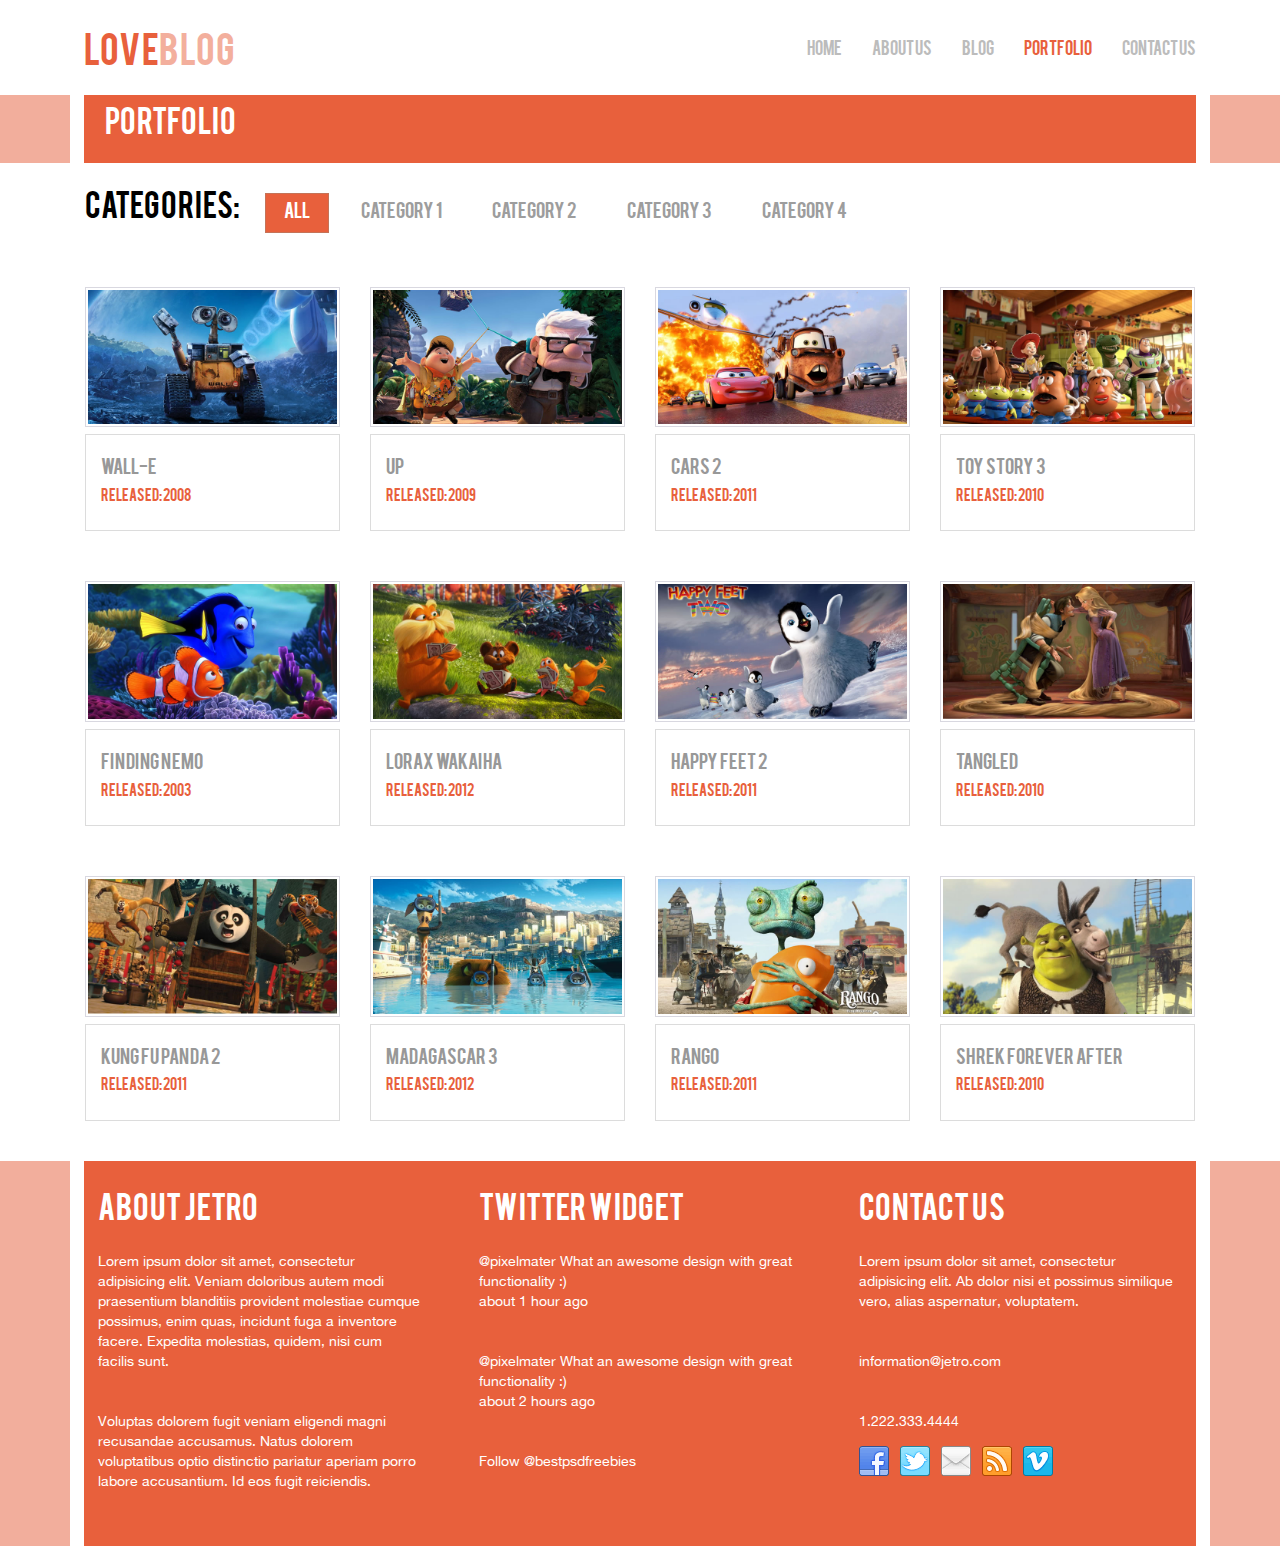
<file: portfolio.html>
<!DOCTYPE html>
<html lang="en">
<head>
	<title>LOVEBLOG PORTFOLIO</title> 
	<meta http-equiv="Content-Type" content="text/html; charset=utf-8" />
	<meta name="viewport" content="width=device-width, initial-scale=1.0">
	
	<link href="assets/css/main.css" rel="stylesheet" media="screen">
    <link href='http://fonts.googleapis.com/css?family=Open+Sans+Condensed:300|Playfair+Display:400italic' rel='stylesheet' type='text/css'/>
</head>

<body>	
	<header class="header_area">
		<nav class="navbar navbar-default navbar-fixed-top">
	      <div class="container">
	        <div class="navbar-header">
	          <button type="button" class="navbar-toggle collapsed" data-toggle="collapse" data-target="#navbar" aria-expanded="false" aria-controls="navbar">
	            <span class="sr-only">Toggle navigation</span>
	            <span class="icon-bar"></span>
	            <span class="icon-bar"></span>
	            <span class="icon-bar"></span>
	          </button>
	          <a class="navbar-brand" href="#">
	          	<h1>LOVE<span>BLOG</span></h1>
	          </a>
	        </div>
	        <div id="navbar" class="navbar-collapse collapse">
	          
	          <ul class="nav navbar-nav navbar-right">
	            <li><a href="index.html">home</a></li>
	            <li><a href="about-us.html">about us</a></li>
	            <li><a href="blog.html">blog</a></li>
	            <li class="active"><a href="#">portfolio<span class="sr-only">(current)</span></a></li>
	            <li><a href="contact-us.html">contact us</a></li>
	          </ul>
	        </div><!--/.nav-collapse -->
	      </div>
	    </nav>
	</header>

	<header class="header_areabaja">
		<div class="container">
			<div class="border-white">
				<div class="bg-naranja">
					<h2>PORTFOLIO</h2>
				</div>
			</div>
		</div>		
	</header>

	<div class="main container">
		<div class="body-portfolio">
			<h2 class="display-inline-block">CATEGORIES:</h2>
			<ul class="pag-portfolio">
				<li><a href="#" class="active">All</a></li>
				<li><a href="#">Category 1</a></li>
				<li><a href="#">Category 2</a></li>
				<li><a href="#">Category 3</a></li>
				<li><a href="#">Category 4</a></li>
			</ul>
			<div class="row">
				<div class="col-xs-12 col-sm-6 col-md-3 col-lg-3">
					<a href="#" class="post post-portfolio">
						<img src="./assets/images/big/pic1.jpg" alt="LOVEBLOG PORTFOLIO WALL-E IMAGE" class="img-responsive">
						<div>
							<h4 class="gray">Wall-E</h4>
							<h5>Released: 2008</h5>
						</div>
					</a>
				</div>
				<div class="col-xs-12 col-sm-6 col-md-3 col-lg-3">
					<a href="#" class="post post-portfolio">
						<img src="./assets/images/big/pic2.jpg" alt="LOVEBLOG PORTFOLIO UP IMAGE" class="img-responsive">
						<div>
							<h4 class="gray">UP</h4>
							<h5>Released: 2009</h5>
						</div>
					</a>
				</div>
				<div class="col-xs-12 col-sm-6 col-md-3 col-lg-3">
					<a href="#" class="post post-portfolio">
						<img src="./assets/images/big/pic3.jpg" alt="LOVEBLOG PORTFOLIO Cars 2 IMAGE" class="img-responsive">
						<div>
							<h4 class="gray">Cars 2</h4>
							<h5>Released: 2011</h5>
						</div>
					</a>
				</div>
				<div class="col-xs-12 col-sm-6 col-md-3 col-lg-3">
					<a href="#" class="post post-portfolio">
						<img src="./assets/images/big/pic4.jpg" alt="LOVEBLOG PORTFOLIO Toy Story 3 IMAGE" class="img-responsive">
						<div>
							<h4 class="gray">Toy Story 3</h4>
							<h5>Released: 2010</h5>
						</div>
					</a>
				</div>
			</div>
			<div class="row">
				<div class="col-xs-12 col-sm-6 col-md-3 col-lg-3">
					<a href="#" class="post post-portfolio">
						<img src="./assets/images/big/pic5.jpg" alt="LOVEBLOG PORTFOLIO Finding Nemo IMAGE" class="img-responsive">
						<div>
							<h4 class="gray">Finding Nemo</h4>
							<h5>Released: 2003</h5>
						</div>
					</a>
				</div>
				<div class="col-xs-12 col-sm-6 col-md-3 col-lg-3">
					<a href="#" class="post post-portfolio">
						<img src="./assets/images/big/pic6.jpg" alt="LOVEBLOG PORTFOLIO Lorax Wakaiha IMAGE" class="img-responsive">
						<div>
							<h4 class="gray">Lorax Wakaiha</h4>
							<h5>Released: 2012</h5>
						</div>
					</a>
				</div>
				<div class="col-xs-12 col-sm-6 col-md-3 col-lg-3">
					<a href="#" class="post post-portfolio">
						<img src="./assets/images/big/pic7.jpg" alt="LOVEBLOG PORTFOLIO Happy Feet 2 IMAGE" class="img-responsive">
						<div>
							<h4 class="gray">Happy Feet 2</h4>
							<h5>Released: 2011</h5>
						</div>
					</a>
				</div>
				<div class="col-xs-12 col-sm-6 col-md-3 col-lg-3">
					<a href="#" class="post post-portfolio">
						<img src="./assets/images/big/pic8.jpg" alt="LOVEBLOG PORTFOLIO Tangled IMAGE" class="img-responsive">
						<div>
							<h4 class="gray">Tangled</h4>
							<h5>Released: 2010</h5>
						</div>
					</a>
				</div>
			</div>
			<div class="row">
				<div class="col-xs-12 col-sm-6 col-md-3 col-lg-3">
					<a href="#" class="post post-portfolio">
						<img src="./assets/images/big/pic9.jpg" alt="LOVEBLOG PORTFOLIO Kung Fu Panda 2 IMAGE" class="img-responsive">
						<div>
							<h4 class="gray">Kung Fu Panda 2</h4>
							<h5>Released: 2011</h5>
						</div>
					</a>
				</div>
				<div class="col-xs-12 col-sm-6 col-md-3 col-lg-3">
					<a href="#" class="post post-portfolio">
						<img src="./assets/images/big/pic10.jpg" alt="LOVEBLOG PORTFOLIO Madagascar 3 IMAGE" class="img-responsive">
						<div>
							<h4 class="gray">Madagascar 3</h4>
							<h5>Released: 2012</h5>
						</div>
					</a>
				</div>
				<div class="col-xs-12 col-sm-6 col-md-3 col-lg-3">
					<a href="#" class="post post-portfolio">
						<img src="./assets/images/big/pic11.jpg" alt="LOVEBLOG PORTFOLIO Rango IMAGE" class="img-responsive">
						<div>
							<h4 class="gray">Rango</h4>
							<h5>Released: 2011</h5>
						</div>
					</a>
				</div>
				<div class="col-xs-12 col-sm-6 col-md-3 col-lg-3">
					<a href="#" class="post post-portfolio">
						<img src="./assets/images/big/pic12.jpg" alt="LOVEBLOG PORTFOLIO Shrek Forever After IMAGE" class="img-responsive">
						<div>
							<h4 class="gray">Shrek Forever After</h4>
							<h5>Released: 2010</h5>
						</div>
					</a>
				</div>
			</div>
		</div>
	</div>
	<footer>
		<div class="container">
			<div class="border-white">
				<div class="bg-naranja">
					<div class="row">
						<div class="col-xs-12 col-sm-12 col-md-4 col-lg-4">
							<div class="sec-footer">
								<h2>About Jetro</h2>
								<p>
									Lorem ipsum dolor sit amet, consectetur adipisicing elit. Veniam doloribus autem modi praesentium blanditiis provident molestiae cumque possimus, enim quas, incidunt fuga a inventore facere. Expedita molestias, quidem, nisi cum facilis sunt.
								</p>
								<p>
									Voluptas dolorem fugit veniam eligendi magni recusandae accusamus. Natus dolorem voluptatibus optio distinctio pariatur aperiam porro labore accusantium. Id eos fugit reiciendis.
								</p>
							</div>	
						</div>
						<div class="col-xs-12 col-sm-12 col-md-4 col-lg-4">
							<div class="sec-footer">
								<h2>Twitter Widget</h2>
								<p>
									<a href="#">@pixelmater</a> What an awesome design with great functionality :)
									<br>
									about 1 hour ago
								</p>
								<p>
									<a href="#">@pixelmater</a> What an awesome design with great functionality :)
									<br>
									about 2 hours ago
								</p>
								<p>
									Follow <a href="#">@bestpsdfreebies</a>
								</p>
							</div>	
						</div>
						<div class="col-xs-12 col-sm-12 col-md-4 col-lg-4">
							<div class="sec-footer">
								<h2>contact Us</h2>
								<p>
									Lorem ipsum dolor sit amet, consectetur adipisicing elit. Ab dolor nisi et possimus similique vero, alias aspernatur, voluptatem.
								</p>
								<p>
									<a href="#">information@jetro.com</a>
								</p>
								<a href="#">1.222.333.4444</a>
								<ul>
									<a href="#">
										<img src="./assets/images/social-fb.png" alt="LOVEBLOG FACEBOOK">
									</a>
									<a href="#">
										<img src="./assets/images/social-tw.png" alt="LOVEBLOG TWITTER">
									</a>
									<a href="#">
										<img src="./assets/images/social-mail.png" alt="LOVEBLOG MAIL">
									</a>
									<a href="#">
										<img src="./assets/images/social-wf.png" alt="LOVEBLOG WIFI">
									</a>
									<a href="#">
										<img src="./assets/images/social-vimeo.png" alt="LOVEBLOG VIMEO">
									</a>
								</ul>
							</div>	
						</div>
					</div>
				</div>	
			</div>	
		</div>
	</footer>

		<!-- BOOTSTRAP JAVASCRIPT -->
    <script src="https://code.jquery.com/jquery-1.10.2.min.js"></script>
    <script type="text/javascript" src="./assets/js/bootstrap.min.js"></script>	
</body>
</html>
</file>
